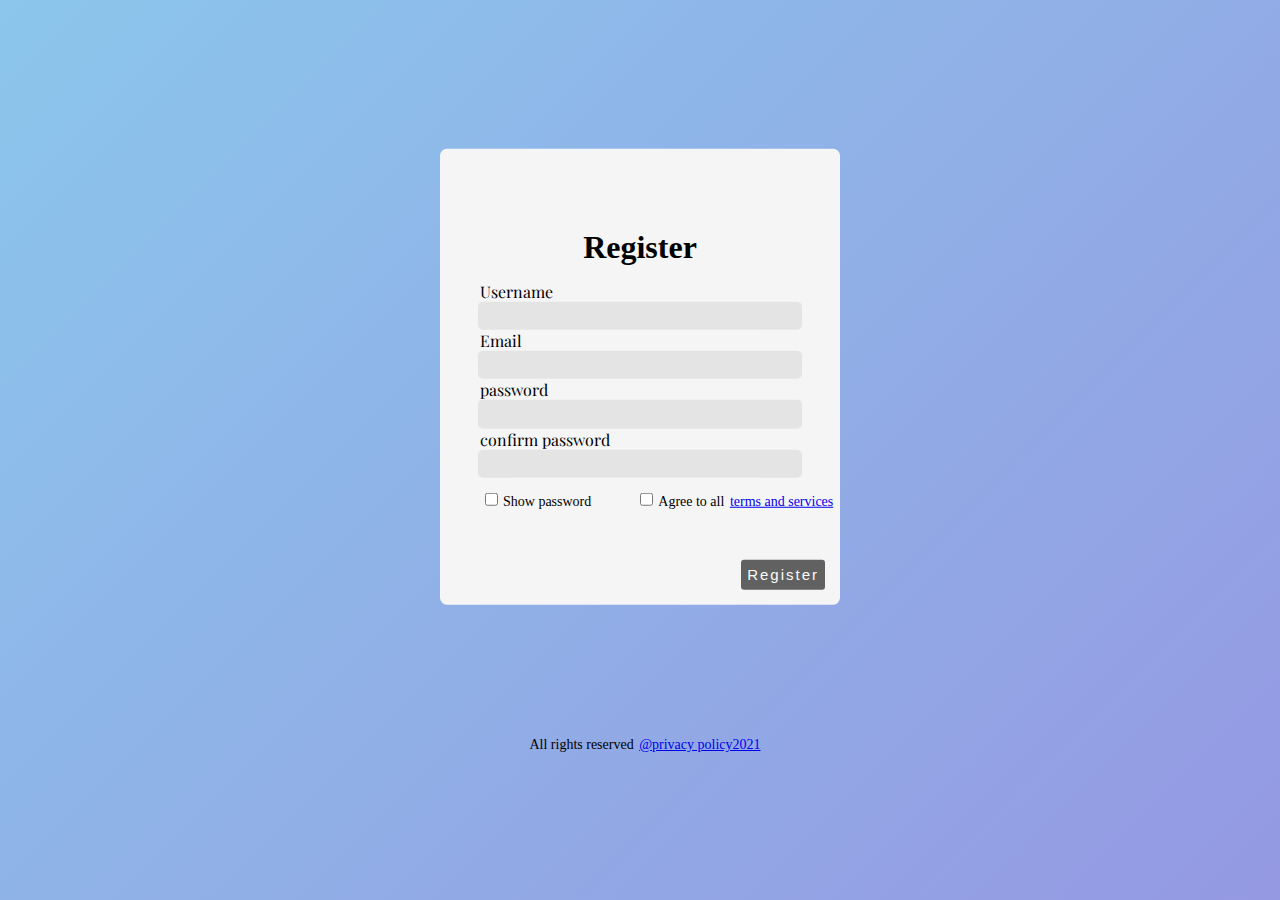
<file: registeration form/index.html>
<!DOCTYPE html>
<html lang="en">
<head>
    <meta charset="UTF-8">
    <meta http-equiv="X-UA-Compatible" content="IE=edge">
    <meta name="viewport" content="width=device-width, initial-scale=1.0">
    <link href="css/style.css" rel="stylesheet">
    <script src="js/script.js" defer></script>
    <script src="https://ajax.googleapis.com/ajax/libs/jquery/3.6.0/jquery.min.js" defer></script>
    <link href="https://fonts.googleapis.com/css2?family=Playfair+Display&display=swap" rel="stylesheet">
    <title>Register</title>
</head>
<body>
    

     <div id="main">
         <div id="head">
         <h1>Register</h1>
        </div>
        <label>Username</label>
        <input type="text" name="username">
        <label>Email</label>
        <input type="email" name="email">
        <label>password</label>
        <input type="password" name="password" id="standard">
        <label>confirm password</label>
        <input type="password" name="passwordconfirmation" id="confirmation">
        <input type="checkbox" id="checkbox"><span>Show password</span>
        <input type="checkbox" id="checkbox1"><span>Agree to all <a href="#">terms and services </a></span>
        <div>
        <button>Register</button> 
        </div>
    </div>

        <span id="policy">All rights reserved <a href="#">@privacy policy2021</a></span>
    

   

    
</body>
</html>
</file>
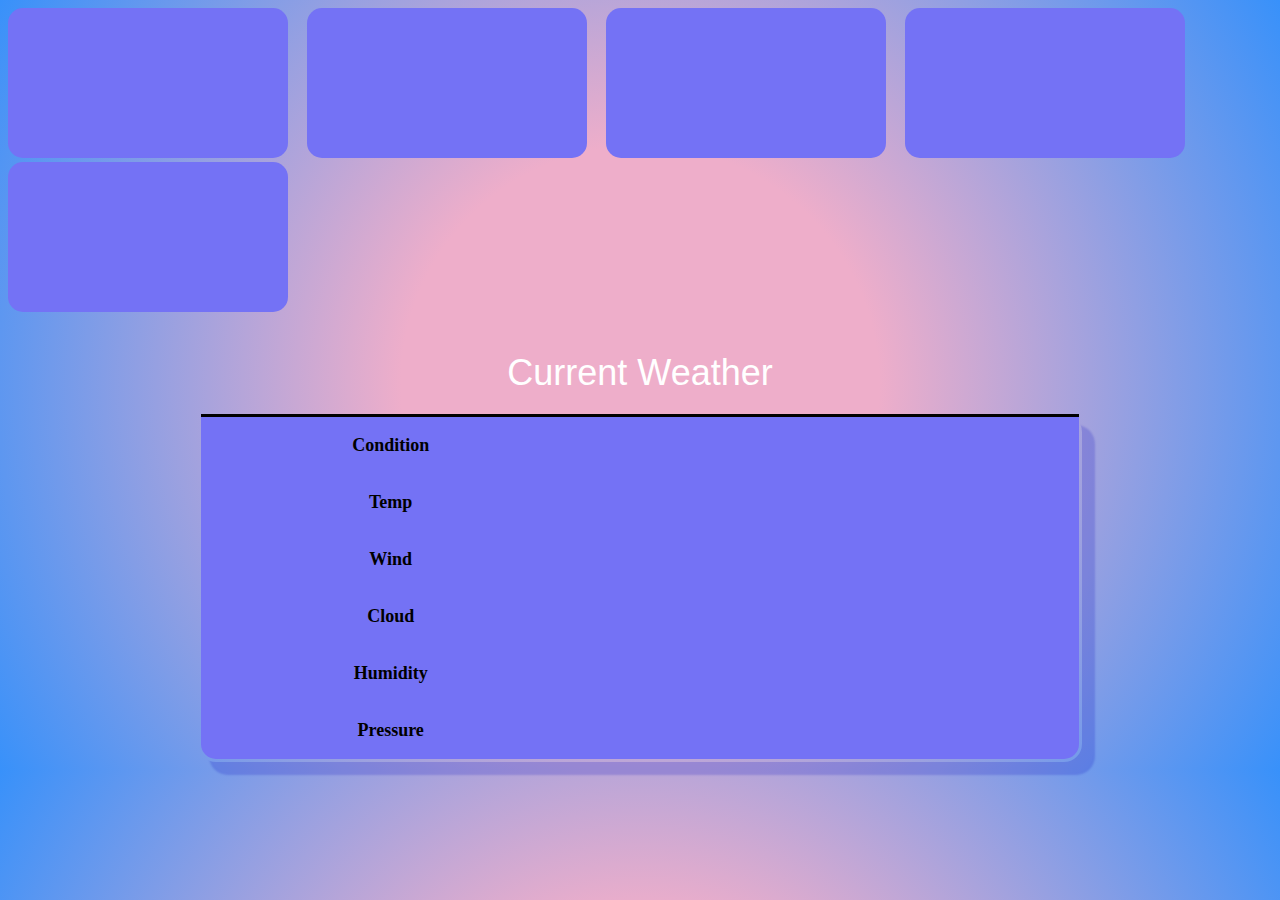
<file: weatherapp/index.html>
<!DOCTYPE html>
<html lang="en">
<head>
    <meta charset="UTF-8">
    <meta http-equiv="X-UA-Compatible" content="IE=edge">
    <meta name="viewport" content="width=device-width, initial-scale=1.0">
    <link rel="stylesheet" href="css/styles.css">
    <script src="js/script.js" defer></script>
    <title>WeatherApp</title>
</head>
<body>
      <main>
        <div></div>
        <div></div>
        <div></div>
        <div></div>
        <div></div>
        
      </main>

      <table>
          <caption>Current Weather</caption>
          <tr>
              <th>Condition</th>
              <td></td>
              <td colspan="2"></td>
          </tr>
          <tr>
            <th>Temp</th> 
            <td></td>
            <td colspan="2"></td>
          </tr>
          <tr>
          <th>Wind</th> 
            <td></td>
            <td></td>
            <td></td>
          </tr>
          <tr>
           <th>Cloud</th> 
            <td colspan="3"></td>
          </tr>
          <tr>
            <th>Humidity</th>
            <td colspan="3"></td>
        </tr>
        <tr>
            <th>Pressure</th>
            <td colspan="3"></td>
        </tr>
      </table>
    
</body>
</html>
</file>
<file: registeration form/css/style.css>
*{
    margin: 0;
}
body{
    height: 753px;
    background-color: #8BC6EC;
    background-image: linear-gradient(135deg, #8BC6EC 0%, #9599E2 100%);
    background-size: cover;
    box-sizing: content-box;
    background-attachment: fixed;
    overflow: hidden;
    position: relative;
   
}

#main{
    background:whitesmoke;
    position: absolute;
    top:50%;
    left:50%;
    transform: translate(-50%,-50%);
    width: 400px;
    height: 50%;
    border-radius: 7px;
    padding-top: 80px;
}

input[type=text], input[type=email], input[type=password], label{
  display: block;
  margin: auto;
}

label{
    padding-left:40px;
    font-size: 16px;
    font-family: "Playfair Display";
}
input[type=text], input[type=email], input[type=password]{
    border: none;
    font-size: 15px;
    border-radius: 5px;
    width: 80%;
    height: 7%;
    outline: none;
    background: rgba(212, 211, 211, 0.507);
}
input[type=text]:focus{
    box-shadow: 0 0 6pt 2pt #D3D3D3;
   
}
input[type=email]:focus{
    box-shadow: 0 0 5pt 2pt #D3D3D3;
}
input[type=password]:focus{
    box-shadow: 0 0 5pt 2pt #D3D3D3;
}
#head{
    text-align: center;
    margin-bottom: 15px;
}
#checkbox{
    margin-left: 45px;
    margin-top: 15px;
}
#checkbox1{
    margin-left: 45px;
}
span{
    margin-left:5px;
    font-size: 14px;
}

button{
    border:none;
    font-size: 15px;
    background-color: black;
    color: white;
    border-radius: 3px;
    float: right;
    margin-right: 15px;
    height: 30px;
    margin-top: 50px;
    font-weight: 500;
    letter-spacing: 2px;
    cursor: not-allowed;
    opacity: 0.6;
}
button:hover{
    background: rgb(253, 241, 226);
    box-shadow: 0px 8px 10px rgb(216, 205, 192);
    color: black;
    transform:translateY(-5px);
    cursor: pointer;
    cursor: not-allowed;
}
#policy{
  position: absolute;
  width: 100%;
  bottom: 0;
  text-align: center;
}
a{
    margin-left: 2px;
}

input.valid{
    box-shadow: 0px 8px 10px rgb(95, 238, 142);
}
input.invalid{
    box-shadow: 0px 8px 10px rgb(241, 155, 49);
}




/**************Media queries**************/

@media only screen and (max-width: 500px){
    #main{
        width: 300px;
        height: 50%;
    }

    button{
        margin-right: 15px;
        height: 30px;
        margin-top: 10px;
    }

    #checkbox{
        margin-left: 30px;
    }
    #checkbox1{
        display: flexbox;
        margin-left: px;
    }
    
}
</file>
<file: weatherapp/css/styles.css>
body{
    background: rgb(238,174,202);
background: radial-gradient(circle, rgba(238,174,202,1) 32%, rgba(56,145,250,1) 100%);
}
div{
    border-radius: 15px;
    text-align: center;
    width: 280px;
    height: 150px;
    margin-right: 15px;
    display: inline-block;
    background-color: rgb(116, 114, 245);
    box-sizing: border-box;
    background-position: center;
    justify-content: space-between;
    /* box-shadow: 12px 12px 2px 1px rgba(0, 0, 255, .2); */
}
div:hover{
    transform: translateX(-10px);
    box-shadow: 12px 12px 2px 1px rgba(13, 13, 194, 0.2);
}
main{
    margin: auto;
    width: 100%; 
    align-items: center;
    justify-content: space-between;
}
table{
    margin:auto;
    margin-top: 36px;
    width: 70%;
    font-size: 18px;
    border-radius: 18px;
    overflow: hidden;
    border-collapse: collapse;
    border-spacing: 0;
    text-align: center;
    border: solid;
    box-shadow: 12px 12px 2px 1px rgba(13, 13, 194, 0.2);
}
caption{
    font-size: 36px;
    color: white;
    font-family: 'Franklin Gothic Medium', 'Arial Narrow', Arial, sans-serif;
    margin-bottom: 20px;
}
th,td{
     padding: 18px 30px;
     background-color: rgb(116, 114, 245);
     
}
td{
    color: aliceblue;
}
p{
    text-align: center;
    font-size: 36px;
    justify-content: center;
    font-family: 'Franklin Gothic Medium', 'Arial Narrow', Arial, sans-serif;
    color: seashell;
}
</file>
